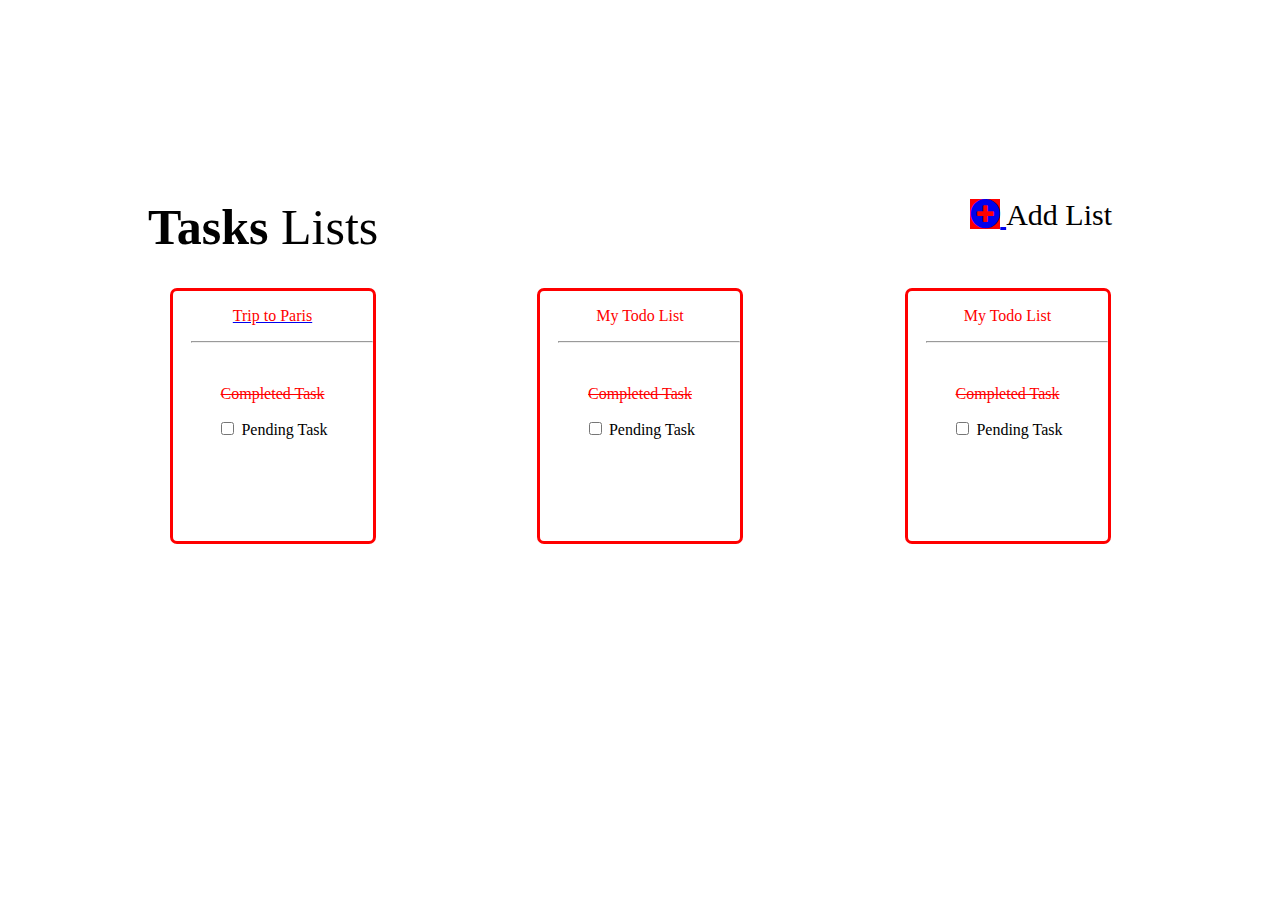
<file: index.html>
<!DOCTYPE html>
<html lang="en">
<head>
    <meta charset="UTF-8">
    <meta http-equiv="X-UA-Compatible" content="IE=edge">
    <meta name="viewport" content="width=device-width, initial-scale=1.0">
    <title>Document</title>
    <link rel="stylesheet" href="index.css">
    <link rel="stylesheet" href="./css/all.min.css">
</head>
<body>
    <div class="first">
    <div class="first-container">
        <div class="heading first-left">
            <span style="font-weight: bolder">Tasks</span>
            <span style="font-weight: 30">Lists</span>

        </div>
        <div class="heading first-right">
            <a href="./newList.html">
            <i class="fas fa-plus-circle" style="background-color: red;"></i>
            </a>
            <span class="card-body">Add List</span>
            

        </div>
    </div>
    <div class="parent-container">
    <div class="box box1">
        <a href="./tripToParis.html"> <p style="color: red;">Trip to Paris</p></a>
        <div class = "card-body">
        <hr style="color: gray;margin-left: 18px;">
        <br>
        <p style="text-decoration: line-through;">Completed Task</p>
        <form action="">
            <input type="checkbox" name="task" id="task">
            <label for="task" style="color: black;">Pending Task</label>
        </form>
        </div>
    </div>
    <div class="box box2">
        <p>My Todo List</p>
        <div class = "card-body">
        <hr style="color: gray;margin-left: 18px;">
        <br>
        <p style="text-decoration: line-through;">Completed Task</p>
        <form action="">
            <input type="checkbox" name="task" id="task">
            <label for="task" style="color: black;">Pending Task</label>
        </form>
        </div>

    </div>
    <div class="box box3">
        <p>My Todo List</p>
        <div class = "card-body">
        <hr style="color: gray;margin-left: 18px;">
        <br>
        <p style="text-decoration: line-through;">Completed Task</p>
        <form action="">
            <input type="checkbox" name="task" id="task">
            <label for="task" style="color: black;">Pending Task</label>
        </form>
        </div>

    </div>
    </div>
    </div>
    
</body>
</html>
</file>
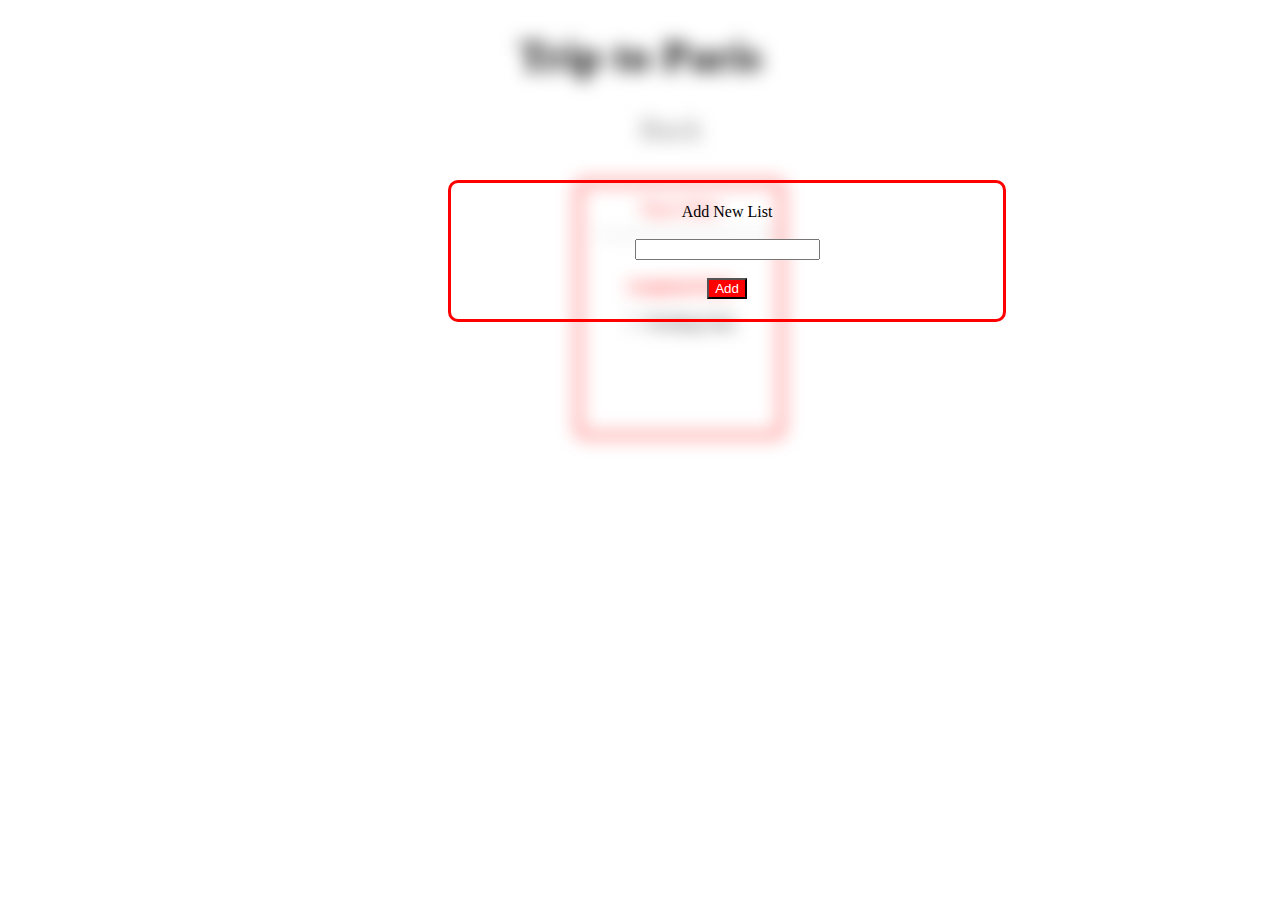
<file: lastList.html>
<!DOCTYPE html>
<html lang="en">
<head>
    <meta charset="UTF-8">
    <meta http-equiv="X-UA-Compatible" content="IE=edge">
    <meta name="viewport" content="width=device-width, initial-scale=1.0">
    <title>Document</title>
</head>
<link rel="stylesheet" href="index.css">
<link rel="stylesheet" href="./css/all.min.css">

<body>
    <div class="list-container">
    <div class="trip-container">
        <div class="trip-first">
            
        <h1 style="color:black; text-align: center; font-size: 45px;">Trip to Paris</h1>
        
        </div>
        <div class="trip-second">
            <span style="font-size: 30px; color: gray;">Back</span>

        </div>
        
        <div class="box box1 box5">
            <p style="color: red;">Trip to Paris</p>
            <hr style="color: gray;margin-left: 18px;">
            <br>
            <p style="text-decoration: line-through;">Completed Task</p>
            <form action="">
                <input type="checkbox" name="task" id="task">
                <label for="task" style="color: black;">Pending Task</label>
            </form>
        </div>
    </div>
    </div>

    <div class ="list-one">
        <center>

        <label for="new list">Add New List</label><br><br>
        <input class="textarea" type="text" name="Add New List" id="new list"><br><br>
        <input type="button" value="Add" style="color:white;background-color: red;">
        </center>

    </div>


    
</body>

</html>
</file>
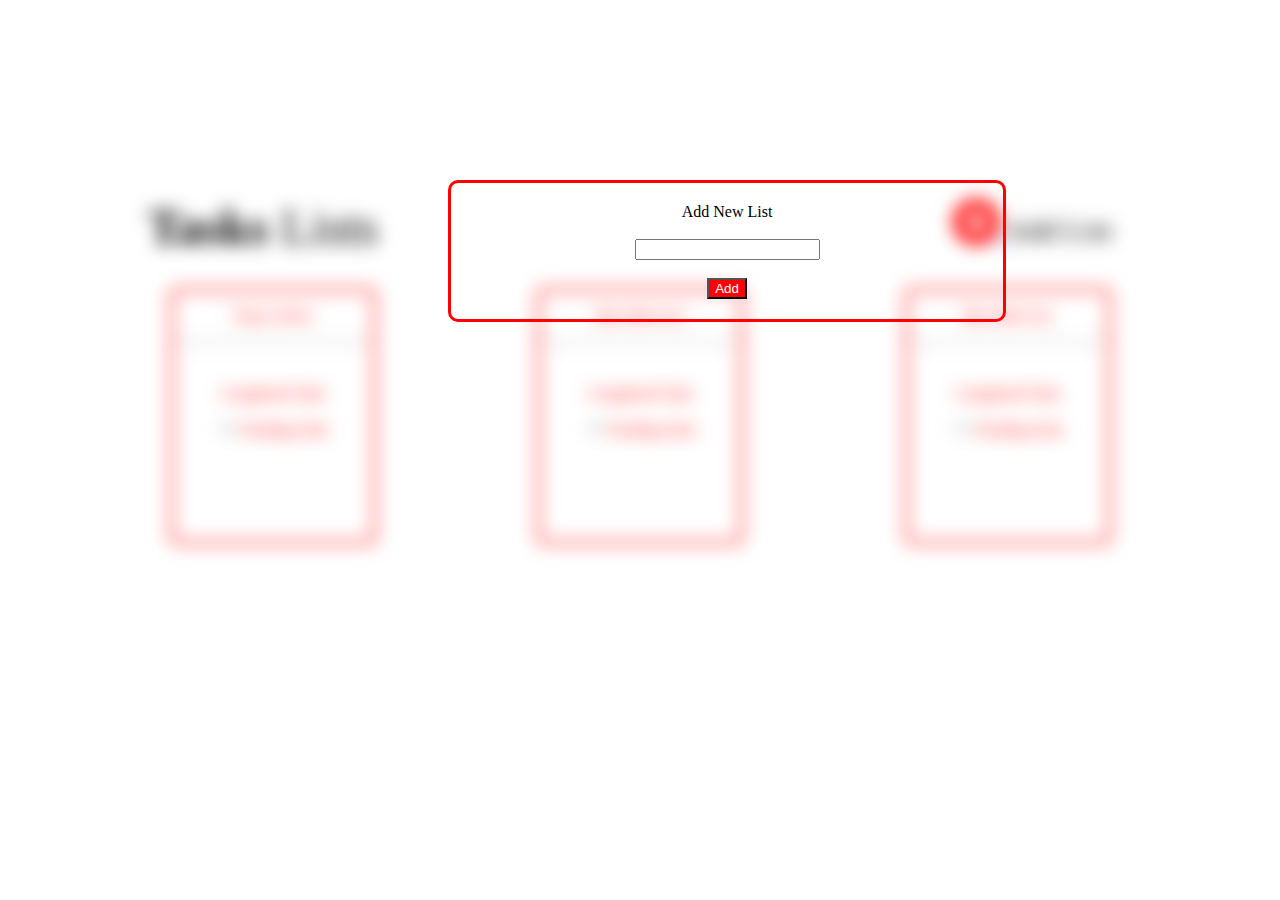
<file: newList.html>
<!DOCTYPE html>
<html lang="en">
<head>
    <meta charset="UTF-8">
    <meta http-equiv="X-UA-Compatible" content="IE=edge">
    <meta name="viewport" content="width=device-width, initial-scale=1.0">
    <title>Document</title>
    <link rel="stylesheet" href="index.css">
    <link rel="stylesheet" href="./css/all.min.css">
</head>
<body>
    <div class="list-container">
    <div class="first-container">
        <div class="heading first-left">
            <span style="font-weight: bolder">Tasks</span>
            <span style="font-weight: 60">Lists</span>

        </div>
        <div class="heading first-right">
            <a href="./newList.html">
            <i class="fa fa-plus-circle" style="font-size:48px;color:red"></i>
            </a>
            <span>Add List</span>
            

        </div>
    </div>
    <div class="parent-container">
    <div class="box box1">
        <p>Trip to Paris</p>
        <hr>
        <br>
        <p>Completed Task</p>
        <form action="">
            <input type="checkbox" name="task" id="task">
            <label for="task">Pending Task</label>
        </form>
    </div>
    <div class="box box2">
        <p>My Todo List</p>
        <hr>
        <br>
        <p>Completed Task</p>
        <form action="">
            <input type="checkbox" name="task" id="task">
            <label for="task">Pending Task</label>
        </form>

    </div>
    <div class="box box3">
        <p>My Todo List</p>
        <hr>
        <br>
        <p>Completed Task</p>
        <form action="">
            <input type="checkbox" name="task" id="task">
            <label for="task">Pending Task</label>
        </form>

    </div>
    </div>
    </div>
    <div class ="list-one">
        <center>

        <label for="new list">Add New List</label><br><br>
        <input class="textarea" type="text" name="Add New List" id="new list"><br><br>
        <input type="button" value="Add" style="color:white;background-color: red;">
        </center>

    </div>
    
</body>
</html>
</file>
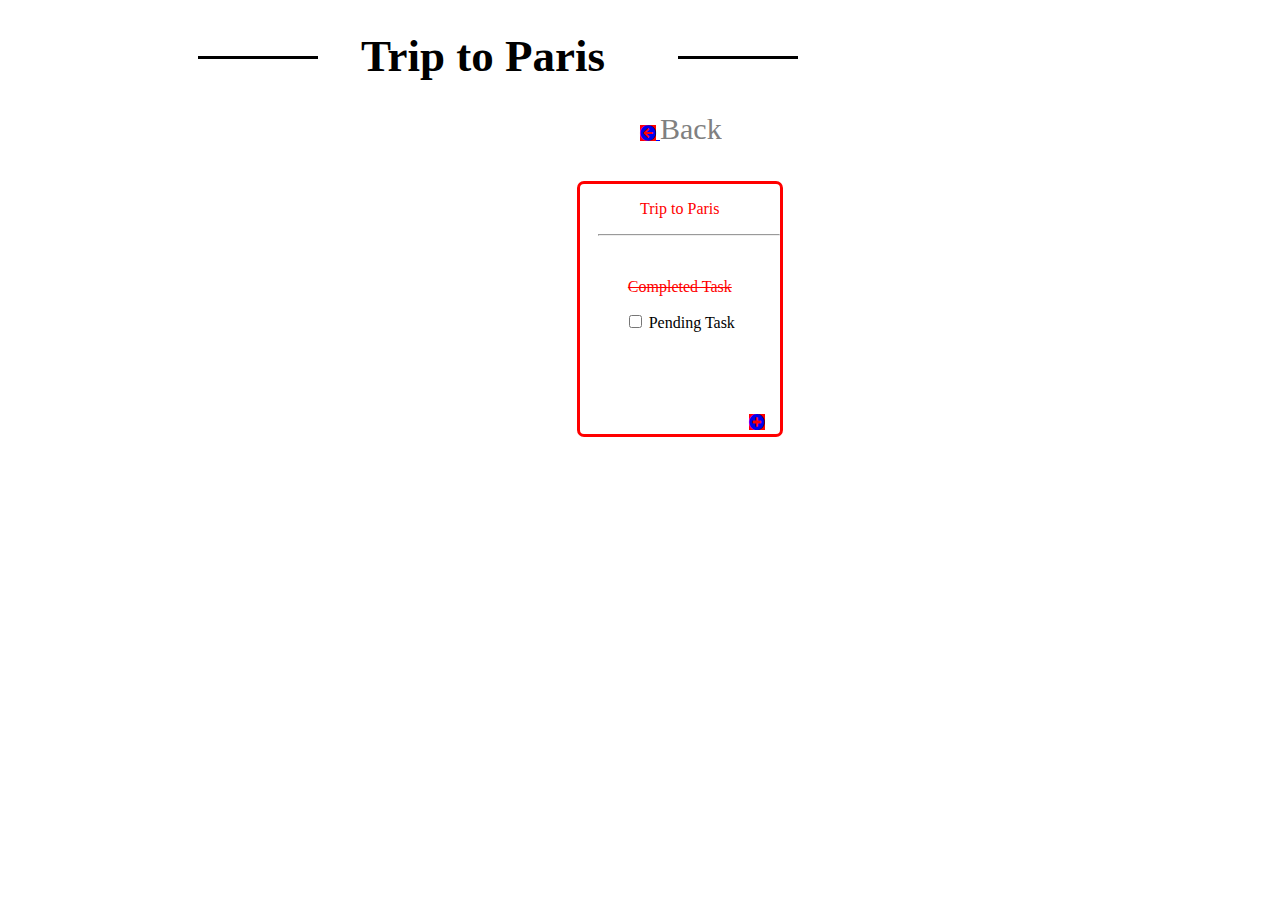
<file: tripToParis.html>
<!DOCTYPE html>
<html lang="en">
<head>
    <meta charset="UTF-8">
    <meta http-equiv="X-UA-Compatible" content="IE=edge">
    <meta name="viewport" content="width=device-width, initial-scale=1.0">
    <title>Document</title>
    <link rel="stylesheet" href="index.css">
    <link rel="stylesheet" href="./css/all.min.css">
</head>
<body>

    <div class="trip-container">
        <div class="trip-first">
            
        <h1 class="trip-third update">Trip to Paris</h1>
        
        </div>
        <div class="trip-second">
            <a href="./index.html">
                <i class="fas fa-arrow-circle-left" style="background-color: red;"></i>
            </a>
            <span class="card-body" style="font-size: 30px; color: gray;">Back</span>

        </div>
        <div class="paris-container">
        <div class="box box1 box5 box10">
            <p style="color: red;">Trip to Paris</p>
            <hr style="color: gray;margin-left: 18px;">
            <br>
            <p style="text-decoration: line-through;">Completed Task</p>
            <form action="">
                <input type="checkbox" name="task" id="task">
                <label for="task" style="color: black;">Pending Task</label>
            </form>
            <a href="./lastList.html" class="box6">
                <i class="fas fa-plus-circle" style="background-color: red;"></i>
                </a>
        </div>
        </div>
    </div>
    
</body>
</html>
</file>
<file: index.css>
.first-container{
    /* border:5px solid red; */
    height: 100px;
    /* margin-bottom: 50px; */
    
}
.heading{
    display: inline-block;
}
.first-left{
  float: left;
  margin-top: 190px;
  margin-left: 140px;
  font-size: 50px;

}
.first-right{
  margin-top: 190px;
  margin-right: 160px;
  float: right;
  font-size: 30px;

}
.parent-container{
    display: flex;
    justify-content: space-evenly;
    height: 300px;
    margin-top: 180px;

    
}
.box{
    border: 3px solid red;
    border-radius: 7px;
    width: 200px;
    height:250px;
}
.box1{
    text-align: center;
    color: red;
}
.box2{
    text-align: center;
    color: red;
}
.box3{
    text-align: center;
    color: red;
}
.box5{
    width: 200px;
    margin-left: 45%;
    margin-top: 35px;
}
.trip-second{
    margin-left: 50%;

}
.list-one{
    border: 3px solid red;
    border-radius: 10px;
    z-index: 10;
    position: absolute;
    top: 20%;
    left: 35%;
    width: 40%;
    padding: 20px;
    text-align: center;
    margin-right: 80%;
    
}
.list-container{
    filter: blur(9px);

}
.trip-third{
    color:black; 
    text-align: center; 
    font-size: 45px;
    position:relative;
    max-width: 950px;
}
.trip-third:before{
    content: "";
    display:block;
    width:120px;
    height:3px;
    position:absolute;
    left: 190px;
    top:50%;
    background: #000;
}
.trip-third:after{
    content: "";
    display:block;
    width:120px;
    height:3px;
    position:absolute;
    right: 160px;
    top:50%;
    background: black;


}
.paris-container{
    position: relative;
}
.box6{
    position:absolute;
    width: 155px;
    bottom: 5px;
}




/* moto g-4 */
@media screen and (min-width:300px) and (max-width:480px) {
    
    
    
    .first{
        /* border:5px solid red; */
        margin: 0px;

        width: 320px;
        /* margin-bottom: 50px; */
        
    }
    .first-container{
        width:350px;
        padding-right: 10px;
    }
    .first-left{
      
        margin-left: 10px;
    
    }
    .first-right{
      width:40px;
      height:40px;
      margin-right: 10px;
    
    }
    .card-body{
        visibility: hidden;
    }
    .parent-container{
    position: relative;
    left: 0px;
    flex-direction: column;
    
    width: 355px;
    height: 560px;
    
        
    }
    .box{
        margin-left: auto;
        margin-right: auto;
        text-align: left;
        height: 40px;
        width: 290px;
        border-color: gainsboro;
        padding: 20px;
    }
    .box1{
        text-align: center;
        color: red;
    }
    .box2{
        text-align: center;
        color: red;
    }
    .box3{
        text-align: center;
        color: red;
    }
    .box5{
        width: 200px;
        margin-left: 45%;
        margin-top: 35px;
    }
    .box10{
    border: 3px solid red;
    border-radius: 7px;
    width: 150px;
    height:250px;
 
    margin-right: 10px;
    left: 5px;
    }
    .update{
        font-size: 40px;
        font-family: 'Franklin Gothic Medium', 'Arial Narrow', Arial, sans-serif;
    }
    
    
    .trip-second{
        margin-left: 50%;
    
    }
    .list-one{
        border: 3px solid red;
        border-radius: 10px;
        z-index: 10;
        position: absolute;
        top: 20%;
        left: 35%;
        width: 50%;
        padding: 20px;
        text-align: center;
        margin-right: 80%;
        
    }
    .list-container{
        filter: blur(9px);
    
    }
  
    .paris-container{
        position: relative;
    }
    .box6{
        position:absolute;
        width: 155px;
        bottom: 5px;
    }

    
}






/* iPad */
@media screen and(min-width:768px) and (max-width:1024px) {
    .first-container{
        /* border:5px solid red; */
        height: 100px;
        /* margin-bottom: 50px; */
        
    }
    .heading{
        display: inline-block;
    }
    .first-left{
      float: left;
      margin-top: 190px;
      margin-left: 140px;
      font-size: 50px;
    
    }
    .first-right{
      margin-top: 190px;
      margin-right: 160px;
      float: right;
      font-size: 30px;
    
    }
    .parent-container{
        display: flex;
        justify-content: space-evenly;
        height: 300px;
        margin-top: 180px;
    
        
    }
    .box{
        border: 3px solid red;
        border-radius: 7px;
        width: 200px;
        height:250px;
    }
    .box1{
        text-align: center;
        color: red;
    }
    .box2{
        text-align: center;
        color: red;
    }
    .box3{
        text-align: center;
        color: red;
    }
    .box5{
        width: 200px;
        margin-left: 45%;
        margin-top: 35px;
    }
    .trip-second{
        margin-left: 50%;
    
    }
    .list-one{
        border: 3px solid red;
        border-radius: 10px;
        z-index: 10;
        position: absolute;
        top: 50%;
        left: 40%;
        width: 40%;
        padding: 20px;
        text-align: center;
        margin-right: 80%;
        
    }
    .list-container{
        filter: blur(9px);
    
    }
    .trip-third{
        color:black; 
        text-align: center; 
        font-size: 45px;
        position:relative;
        max-width: 950px;
    }
    .trip-third:before{
        content: "";
        display:block;
        width:90px;
        height:3px;
        position:absolute;
        left: 150px;
        top:50%;
        background: #000;
    }
    .trip-third:after{
        content: "";
        display:block;
        width:120px;
        height:3px;
        position:absolute;
        right: 120px;
        top:50%;
        background: black;
    
    
    }
    .paris-container{
        position: relative;
    }
    .box6{
        position:absolute;
        width: 155px;
        bottom: 5px;
    }
    
}
</file>
